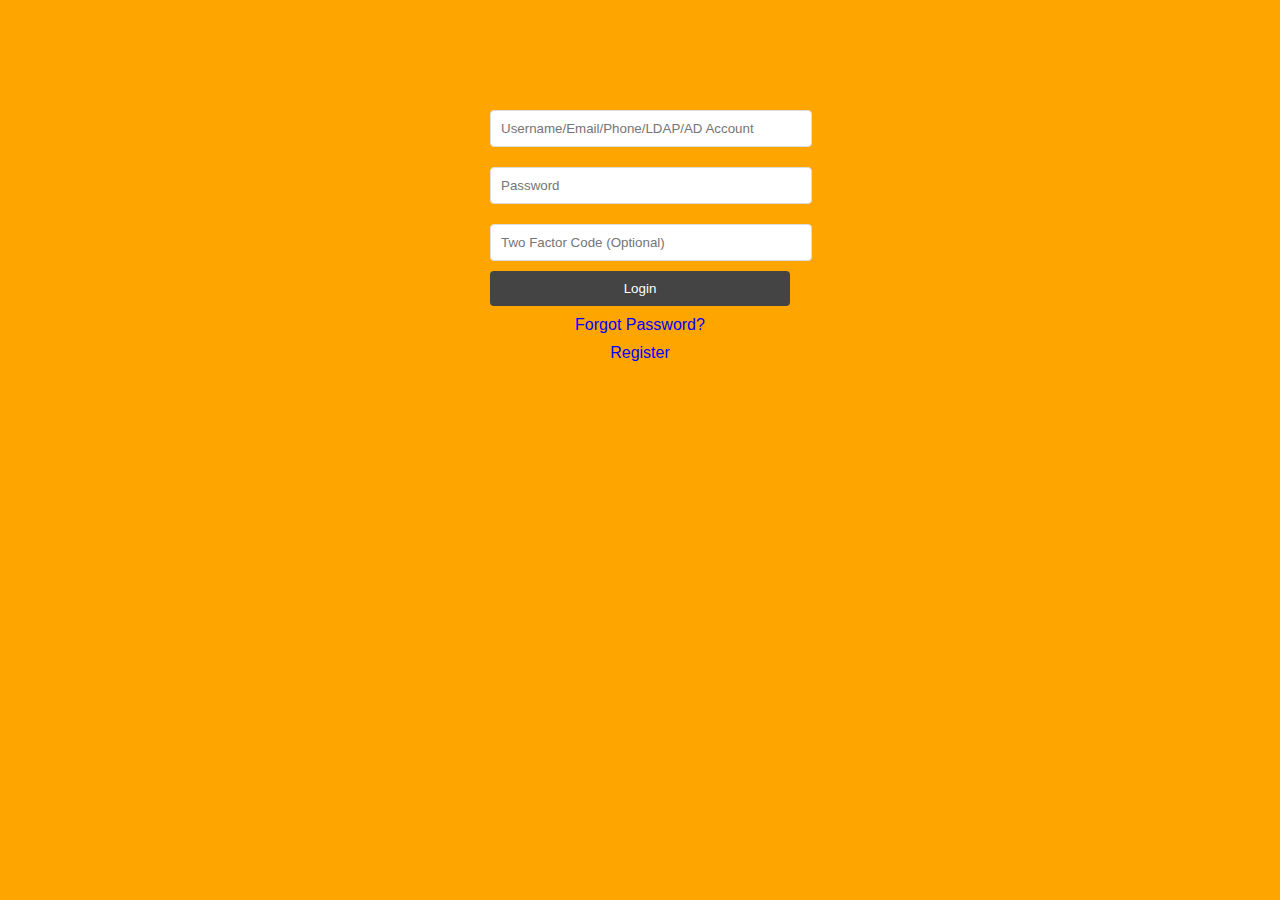
<file: index.html>
<!DOCTYPE html>
<html>
<head>
    <title>Login</title>
    <link rel="stylesheet" type="text/css" href="style.css">
</head>
<body>
    <div class="login-form">
        <input type="text" id="username" placeholder="Username/Email/Phone/LDAP/AD Account">
        <input type="password" id="password" placeholder="Password">
        <input type="text" id="two-factor" placeholder="Two Factor Code (Optional)">
        <button onclick="login()">Login</button>
        <a href="forgot-password.html">Forgot Password?</a>
        <a href="register.html">Register</a>
    </div>
    <script src="script.js"></script>
</body>
</html>
</file>
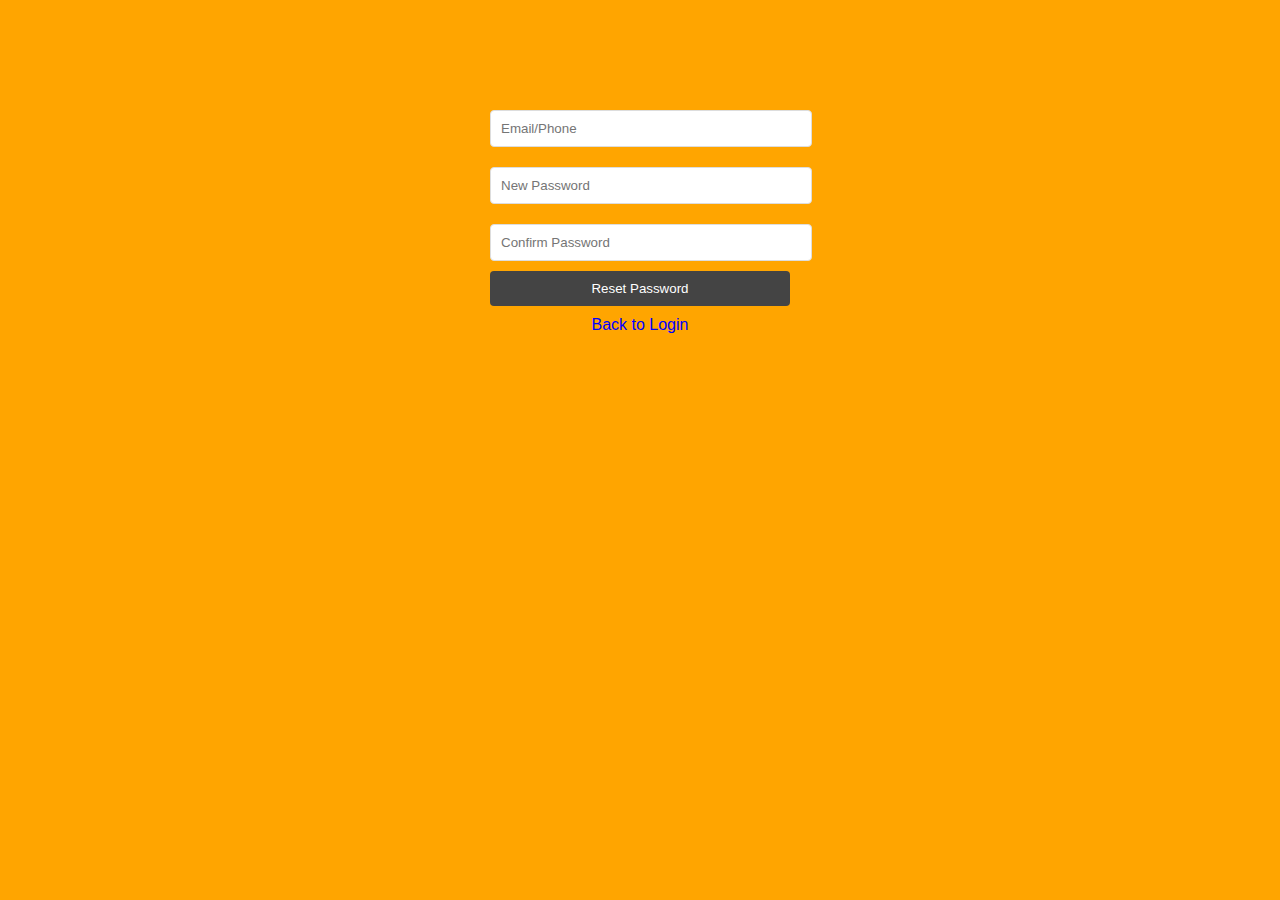
<file: forgot-password.html>
<!DOCTYPE html>
<html>
<head>
    <title>Forgot Password</title>
    <link rel="stylesheet" type="text/css" href="style.css">
</head>
<body>
    <div class="forgot-password-form">
        <input type="text" id="username" placeholder="Email/Phone">
        <input type="password" id="new_password" placeholder="New Password">
        <input type="password" id="confirm-password" placeholder="Confirm Password">
        <button onclick="resetPassword()">Reset Password</button>
        <a href="index.html">Back to Login</a>
    </div>
    <script src="script.js"></script>
</body>
</html>
</file>
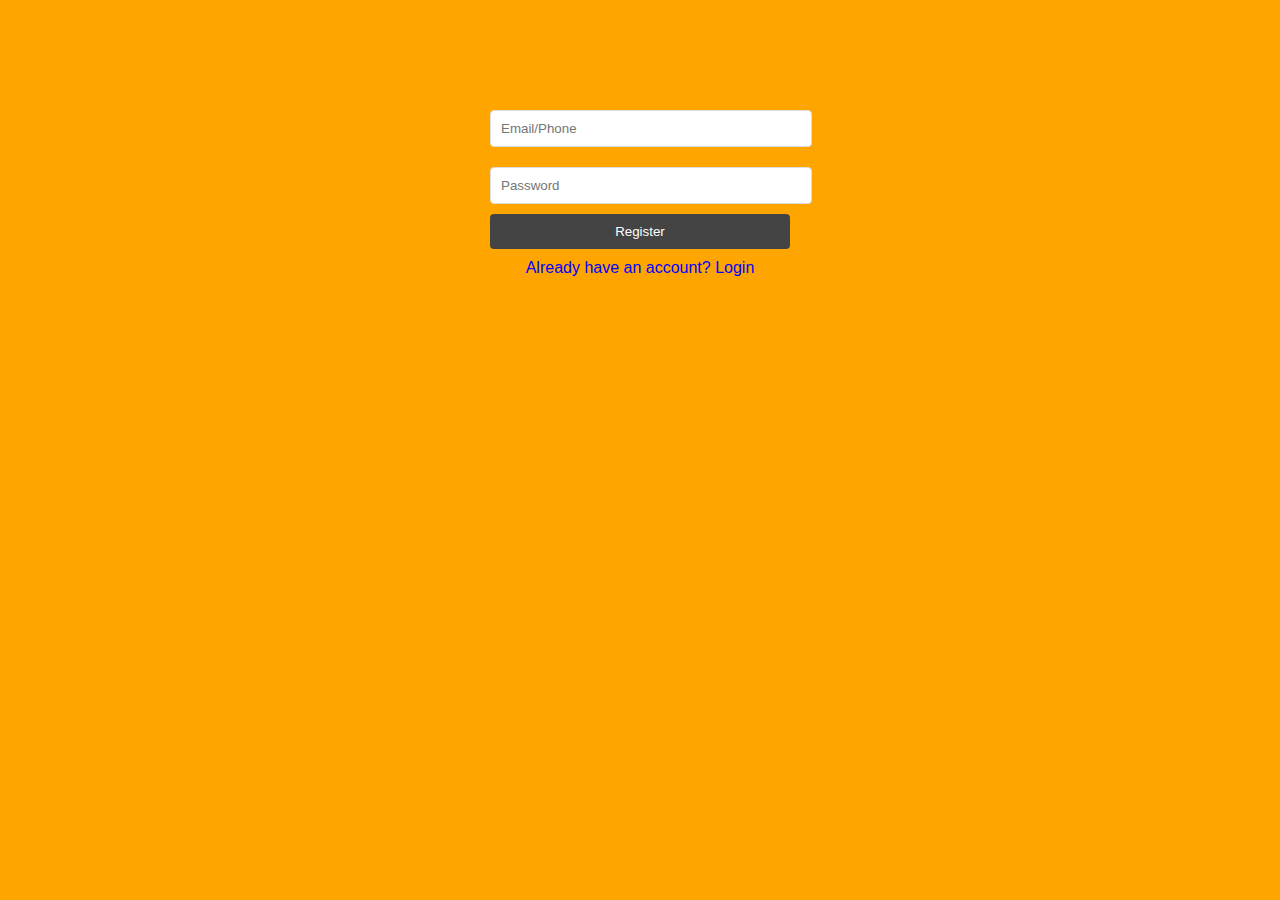
<file: register.html>
<!DOCTYPE html>
<html>
<head>
    <title>Register</title>
    <link rel="stylesheet" type="text/css" href="style.css">
</head>
<body>
    <div class="register-form">
        <input type="text" id="username" placeholder="Email/Phone">
        <input type="password" id="password" placeholder="Password">
        <button onclick="register()">Register</button>
        <a href="index.html">Already have an account? Login</a>
    </div>
    <script src="script.js"></script>
</body>
</html>
</file>
<file: style.css>
body {
    background-color: orange;
    font-family: Arial, sans-serif;
}

.login-form, .register-form, .forgot-password-form {
    width: 300px;
    margin: 100px auto;
    text-align: center;
}

input[type=text], input[type=password] {
    width: 100%;
    padding: 10px;
    margin: 10px 0;
    border: 1px solid #ddd;
    border-radius: 4px;
}

button {
    width: 100%;
    padding: 10px;
    background-color: #444;
    color: white;
    border: none;
    border-radius: 4px;
    cursor: pointer;
}

button:hover {
    background-color: #555;
}

a {
    display: block;
    margin-top: 10px;
    color: blue;
    text-decoration: none;
}
</file>
